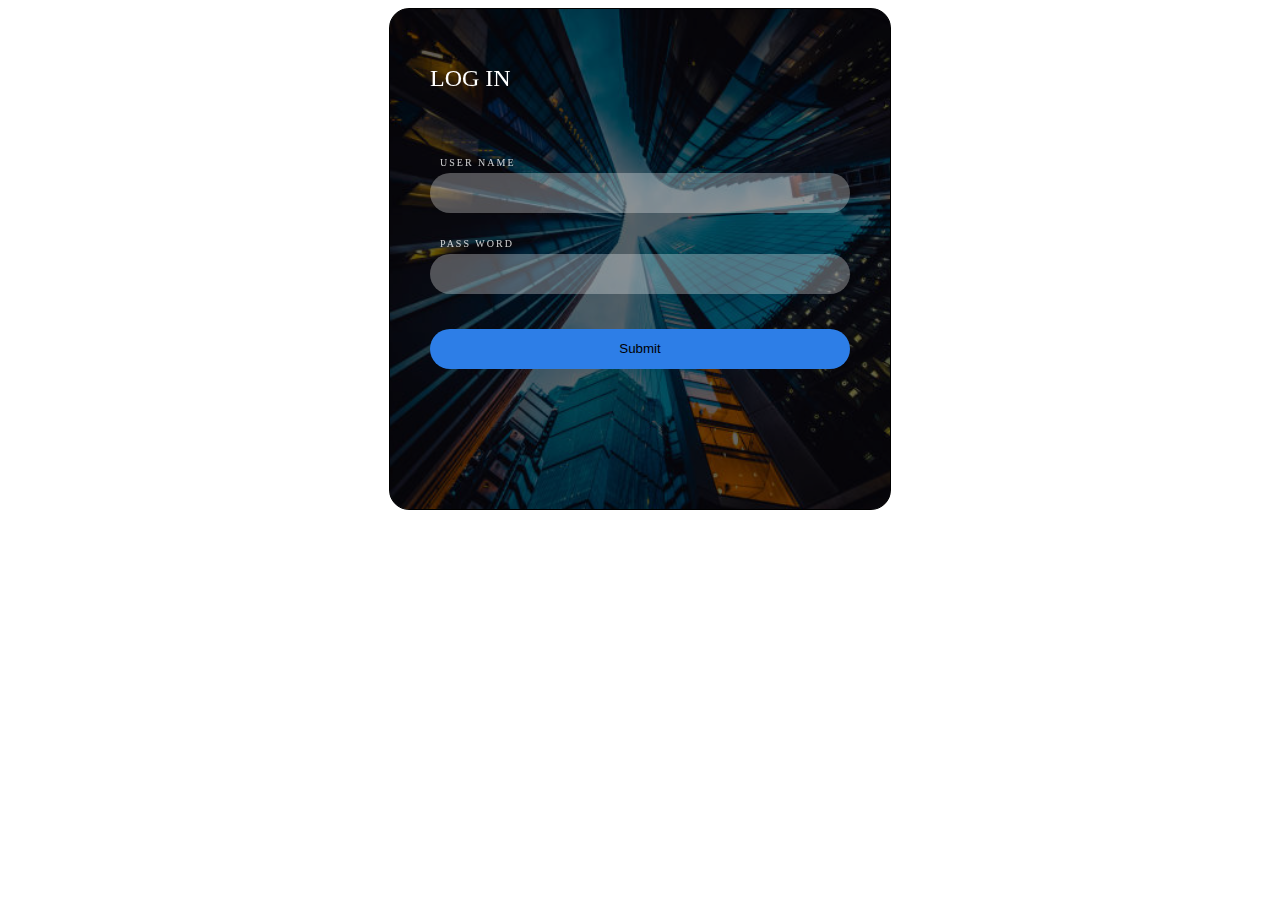
<file: index.html>
<!DOCTYPE html>
<html lang="en">
<head>
    <meta charset="UTF-8">
    <meta name="viewport" content="width=device-width, initial-scale=1.0">
    <title>log in form</title>
    <link rel="stylesheet" href="form.css">
</head>
<body>
    <div class ="login">
        <form>
            <h1>LOG IN</h1>
            <label>User name</label>
            <input type="text">
            <label>Pass word</label>
            <input type="password">
            <button>Submit</button>
        </form>
    </div>
</body>
</html>
</file>
<file: form.css>
body{
    display:flex;
    justify-content: center;
    align-items: center;
}


.login{
    border: 1px solid black;
    width: 500px;
    height:500px;
    background:url('buildings.jpg');
    color: white;
    border-radius: 20px;
    box-shadow: 0px 0px 20px rgba(red, green, blue, alpha);
    background-size: cover;
    background-position: center;
    overflow: hidden;

}
form{
    display:block;
    box-sizing: border-box;
    padding: 40px;
    width: 100%;
    height: 100%;
    backdrop-filter: brightness(40%);
    flex-direction: column;
    display: flex;
    gap: 5px;

}
h1{
    font-weight: normal;
    font-size: 24px;
    text-shadow: 0px 0px 2px rgba(0,0,0,0,5);
    margin-bottom: 60px;

}
label{
    color: rgba(255,255,255,0.8);
    text-transform: uppercase;
    font-size: 10px;
    letter-spacing: 2px;
    padding-left: 10px;

}
input{
    background: rgba(255,255,255,0.3);
    height: 40px;
    line-height: 40px;
    border-radius: 20px;
    padding: 0px 20px;
    border: none;
    margin-bottom: 20px;
    color: white;
}
button{
    background: rgb(45,126,231);
    height: 40px;
    line-height: 40px;
    border-radius: 20px;
    padding: 0px 20px;
    border: none;
    margin: 10px 0px;
    box-shadow: 0px 0px 5px rgba(0,0.3);
    

}
</file>
